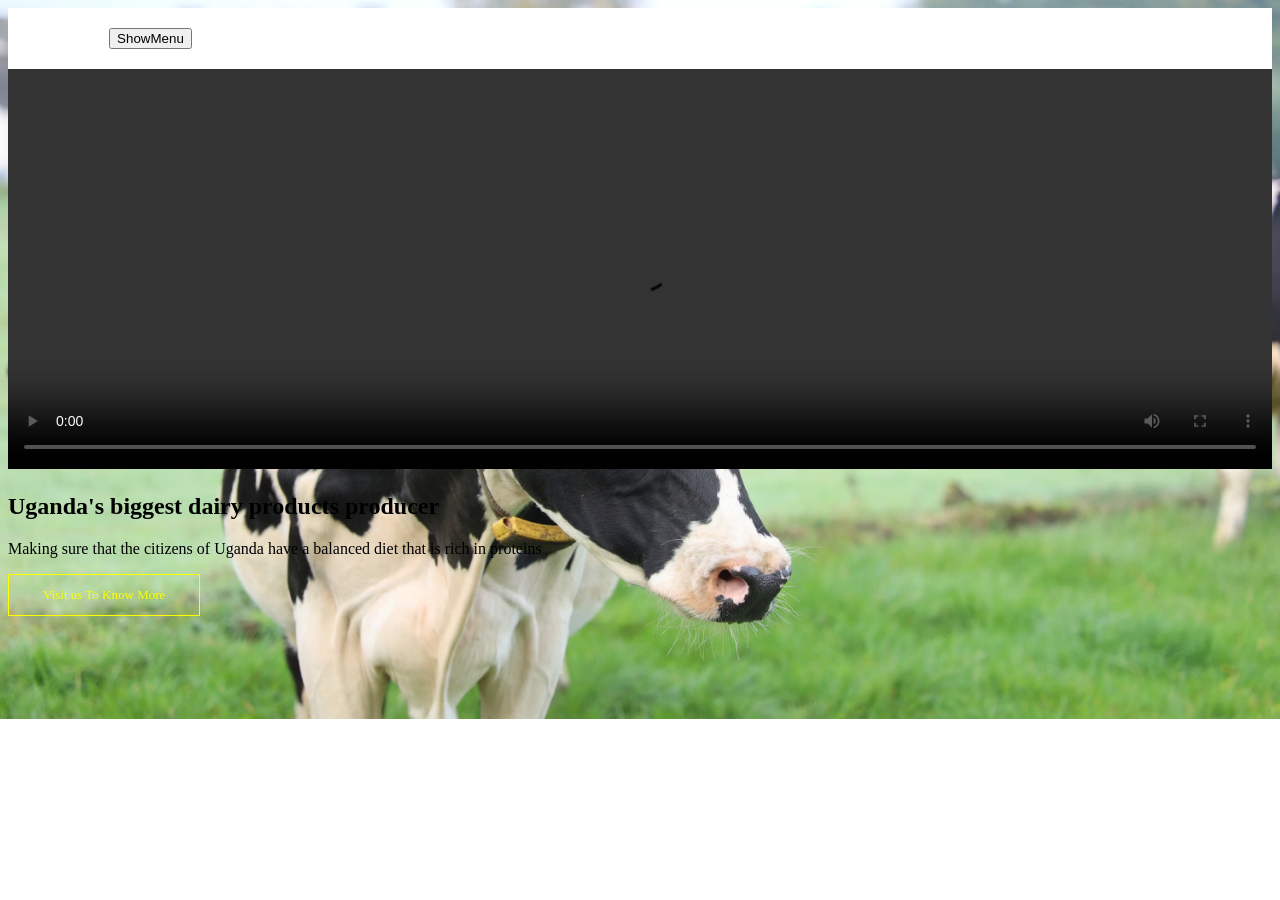
<file: Index.html>
<!DOCTYPE html>
<html lang="en">
<head>
    <meta charset="UTF-8">
    <meta name="viewport" content="width=device-width, initial-scale=1.0">
    <link rel="stylesheet" href="style.css">
    <title>project website design</title>

    
    

</head>


<body>
    <section class="header">
<nav>

<div class="nav-links" id="nav-links">

<i class="fa fa-times" id="hideMenu" onclick="hideMenu()"></i>
<ul>
<li><a href="index.html">HOME</a></li>
<li><a href="about us.html">ABOUTUS</a></li>
<li><a href="products offered.html">PRODUCTS OFFERED</a></li>
<li><a href="contact us.html">CONTACTUS</a></li>

</ul>
<i class="fa fa-bars" onclick="showMenu()"></i>
</div>
<button id="showMenu" onclick="showMenu()">ShowMenu</button>
</nav>
<!--VIDEO HERE -->
<video widith="700" height="400" controls>
    <source src="myvideo.mp4.mp4" type="video/mp4">
</video>

<div class="text-box">
<h1>Uganda's biggest dairy products producer</h1>
<p>Making  sure that the citizens of Uganda have a balanced diet that is rich in proteins</p>
<a href=""class="hero-btn">Visit us To Know More</a>

</div>
    </section>
    <script>
        var navLinks = document.querySelector(".nav-links");
        function showMenu() {
            navLinks.classList.add("active");
console.log("showMenu called");
        }
        function hideMenu(){
            navLinks.classList.remove("active");
        }

    </script>
</body>
</html>
</file>
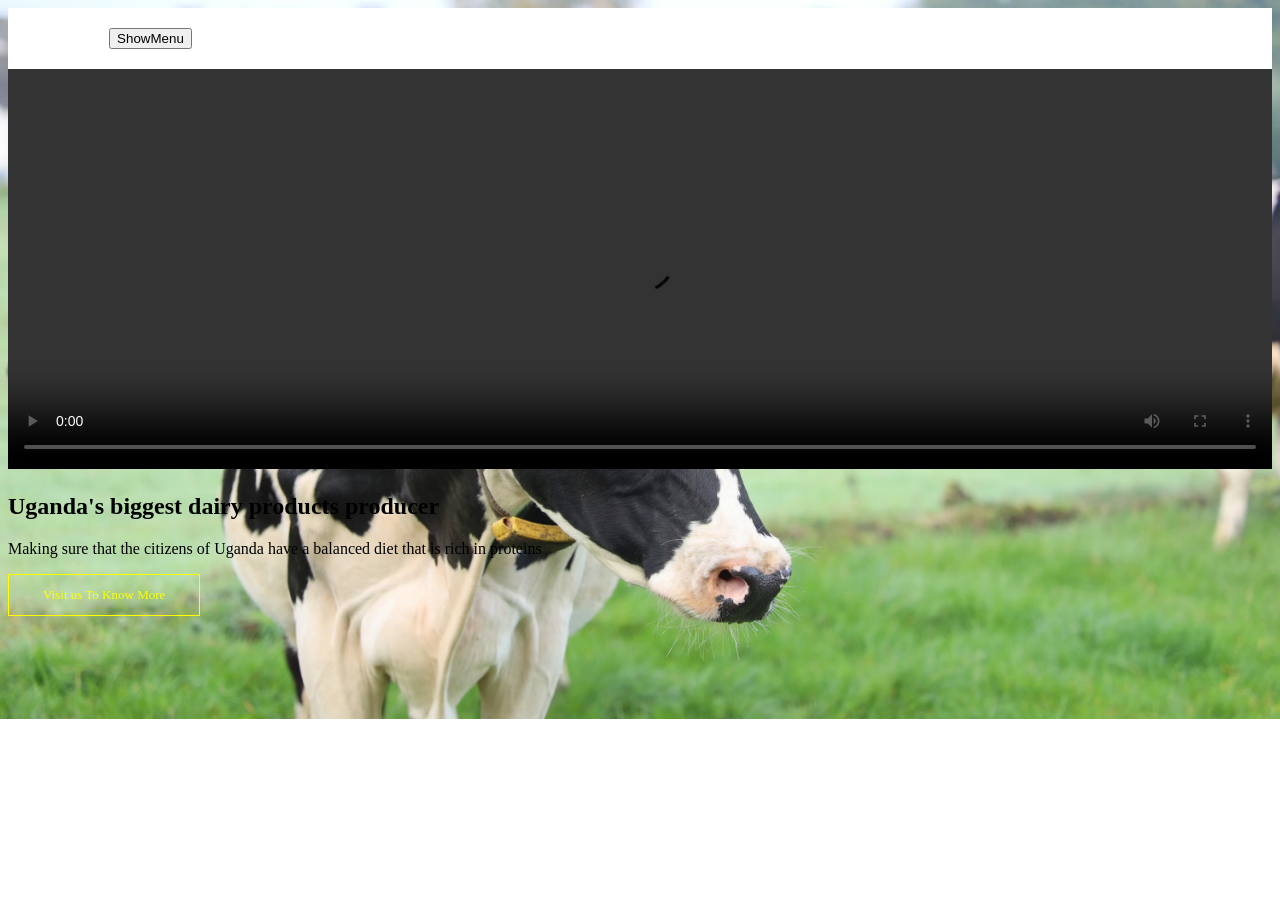
<file: index.html>
<!DOCTYPE html>
<html lang="en">
<head>
    <meta charset="UTF-8">
    <meta name="viewport" content="width=device-width, initial-scale=1.0">
    <link rel="stylesheet" href="style.css">
    <title>project website design</title>

    
    

</head>


<body>
    <section class="header">
<nav>

<div class="nav-links" id="nav-links">

<i class="fa fa-times" id="hideMenu" onclick="hideMenu()"></i>
<ul>
<li><a href="index.html">HOME</a></li>
<li><a href="about us.html">ABOUTUS</a></li>
<li><a href="products offered.html">PRODUCTS OFFERED</a></li>
<li><a href="contact us.html">CONTACTUS</a></li>

</ul>
<i class="fa fa-bars" onclick="showMenu()"></i>
</div>
<button id="showMenu" onclick="showMenu()">ShowMenu</button>
</nav>
<!--VIDEO HERE -->
<video widith="700" height="400" controls>
    <source src="myvideo.mp4.mp4" type="video/mp4">
</video>

<div class="text-box">
<h1>Uganda's biggest dairy products producer</h1>
<p>Making  sure that the citizens of Uganda have a balanced diet that is rich in proteins</p>
<a href=""class="hero-btn">Visit us To Know More</a>

</div>
    </section>
    <script>
        var navLinks = document.querySelector(".nav-links");
        function showMenu() {
            navLinks.classList.add("active");
console.log("showMenu called");
        }
        function hideMenu(){
            navLinks.classList.remove("active");
        }

    </script>
</body>
</html>
</file>
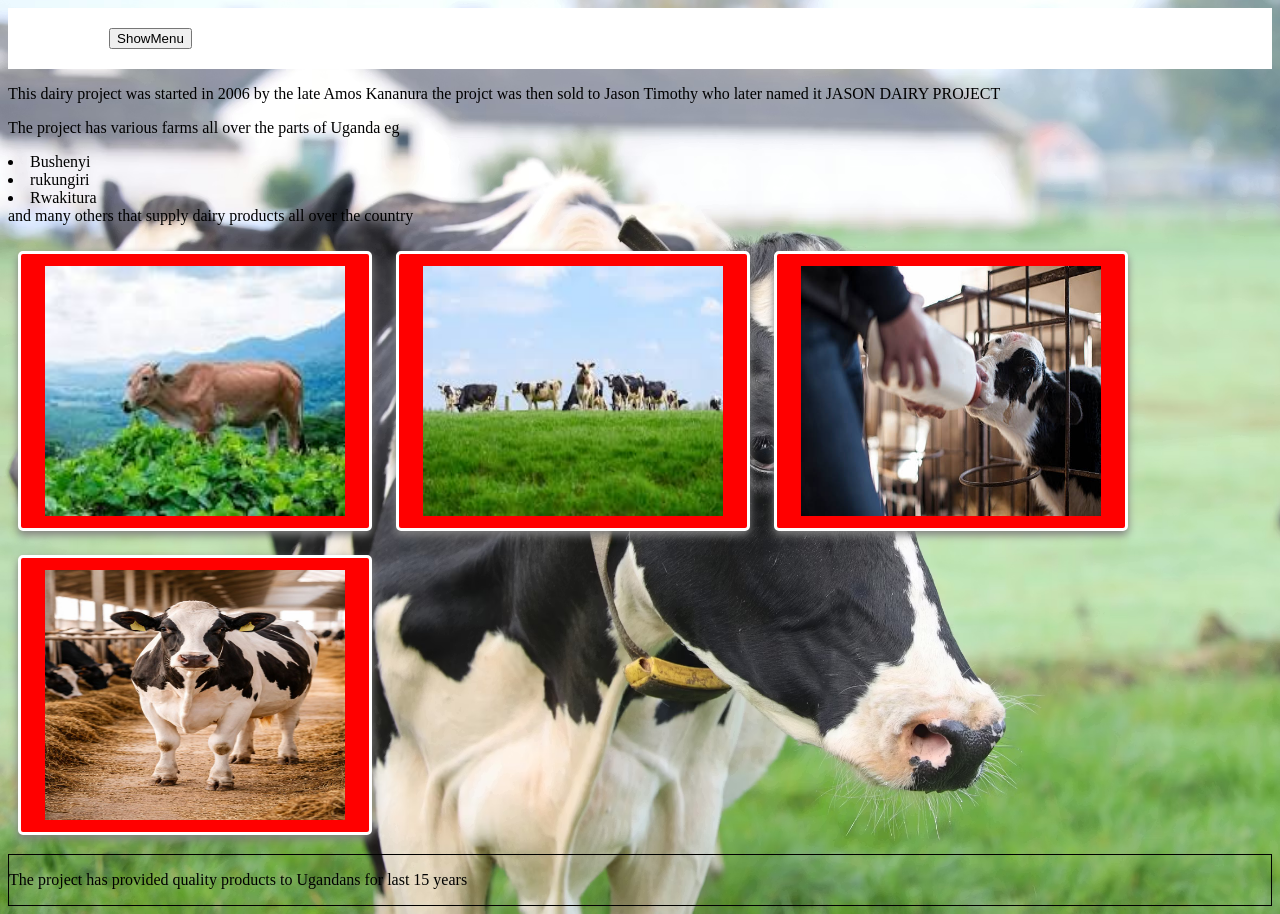
<file: about us.html>
<!DOCTYPE html>
<html lang="en">
<head>
    <meta charset="UTF-8">
    <meta name="viewport" content="width=device-width, initial-scale=1.0">
    
    <title>About us</title>

</head>
<link rel="stylesheet" href="style.css">
<style>
    body{
background-color: skyblue;
    }
    .container{
        border: 1px solid black;
        margin-top: 5px;
    }
    
img{
    background:red;  /* red */;
    color: white;
    padding: 12px 24px;
    border-radius: 5px;
    transition: background 0.1s ease-in-out,transform 0.1s ease;

}
img:hover{
background: #28a745;  /* darker green */
transform: translateY(-2px); /* lifts up slightly */
cursor: pointer;


}
    
</style>
<body>
  <section class="header">
  <nav>

<div class="nav-links" id="nav-links">

<i class="fa fa-times" id="hideMenu" onclick="hideMenu()"></i>
<ul>
<li><a href="index.html">HOME</a></li>
<li><a href="about us.html">ABOUTUS</a></li>
<li><a href="products offered.html">PRODUCTS OFFERED</a></li>
<li><a href="contact us.html">CONTACTUS</a></li>

</ul>
<i class="fa fa-bars" onclick="showMenu()"></i>
</div>
<button id="showMenu" onclick="showMenu()">ShowMenu</button>
</nav>
</section>
<p>This dairy project was started in 2006 by the late Amos Kananura
    the projct was then sold to Jason Timothy who later named it JASON DAIRY PROJECT
</p>
<P>The project has various farms all over the parts of Uganda
    eg <li>Bushenyi</li>
       <li>rukungiri</li>
       <li>Rwakitura</li>
       and many others that supply dairy products all over the country
</P>
<img src="image 2 .jpg">
<img src="cows.jpg">
<img src="image 5 .jpg">
<img src="image14.jpg.jpg">




<div class="container">
<div><p>The project has provided quality products to Ugandans for last 15 years</p></div>

</div>
 <script>
        var navLinks = document.querySelector(".nav-links");
        function showMenu() {
            navLinks.classList.add("active");
console.log("showMenu called");
        }
        function hideMenu(){
            navLinks.classList.remove("active");
        }

    </script>
</body>
</file>
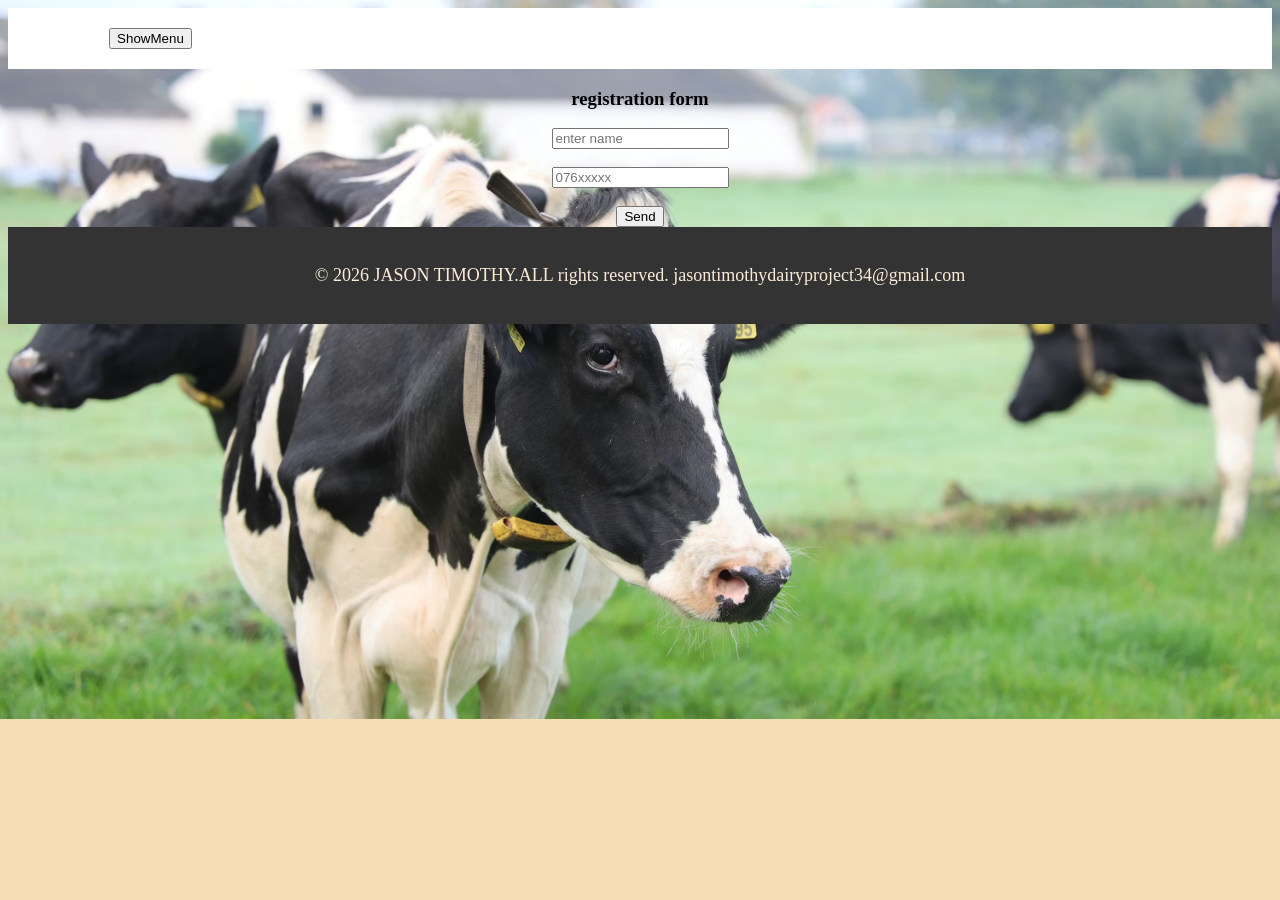
<file: contact us.html>
<!DOCTYPE html>
<html lang="en">
<head>
    <meta charset="UTF-8">
    <meta name="viewport" content="width=device-width, initial-scale=1.0">
    
    <title>contact us</title>
    <link rel="stylesheet" href="style.css">

</head>
<style>
    .form{
text-align: center;
animation: fadeIn 2s ease;


    }
@keyframes fadeIn{
    from{
        opacity: 0;
        transform: translateY(50px);

    }
    to{
        opacity: 1;
        transform: translateY(0);
        
    }
}

    h3{
        text-align: center;
    }
    body{
background-color: wheat;

    }
    footer{
        text-align: center;
        padding: 20px;
        background: #333;
        color: antiquewhite;
        font-size: 18px;
    }
</style>
<body>
    <section class="header">
<nav>

<div class="nav-links" id="nav-links">

<i class="fa fa-times" id="hideMenu" onclick="hideMenu()"></i>
<ul>
<li><a href="index.html">HOME</a></li>
<li><a href="about us.html">ABOUTUS</a></li>
<li><a href="products offered.html">PRODUCTS OFFERED</a></li>
<li><a href="contact us.html">CONTACTUS</a></li>

</ul>
<i class="fa fa-bars" onclick="showMenu()"></i>
</div>
<button id="showMenu" onclick="showMenu()">ShowMenu</button>
</nav>

</section>

    <h3>registration form</h3>
<form class ="form">
<input type="text" placeholder="enter name" required=""><br><br>
<input type="text" placeholder="076xxxxx" required=""><br><br>
<button input type="submit">Send</button>


</form>
<footer><p >&copy; 2026 JASON TIMOTHY.ALL rights reserved. jasontimothydairyproject34@gmail.com</p></footer>

 <script>
        var navLinks = document.querySelector(".nav-links");
        function showMenu() {
            navLinks.classList.add("active");
console.log("showMenu called");
        }
        function hideMenu(){
            navLinks.classList.remove("active");
        }

    </script>
</body>
</file>
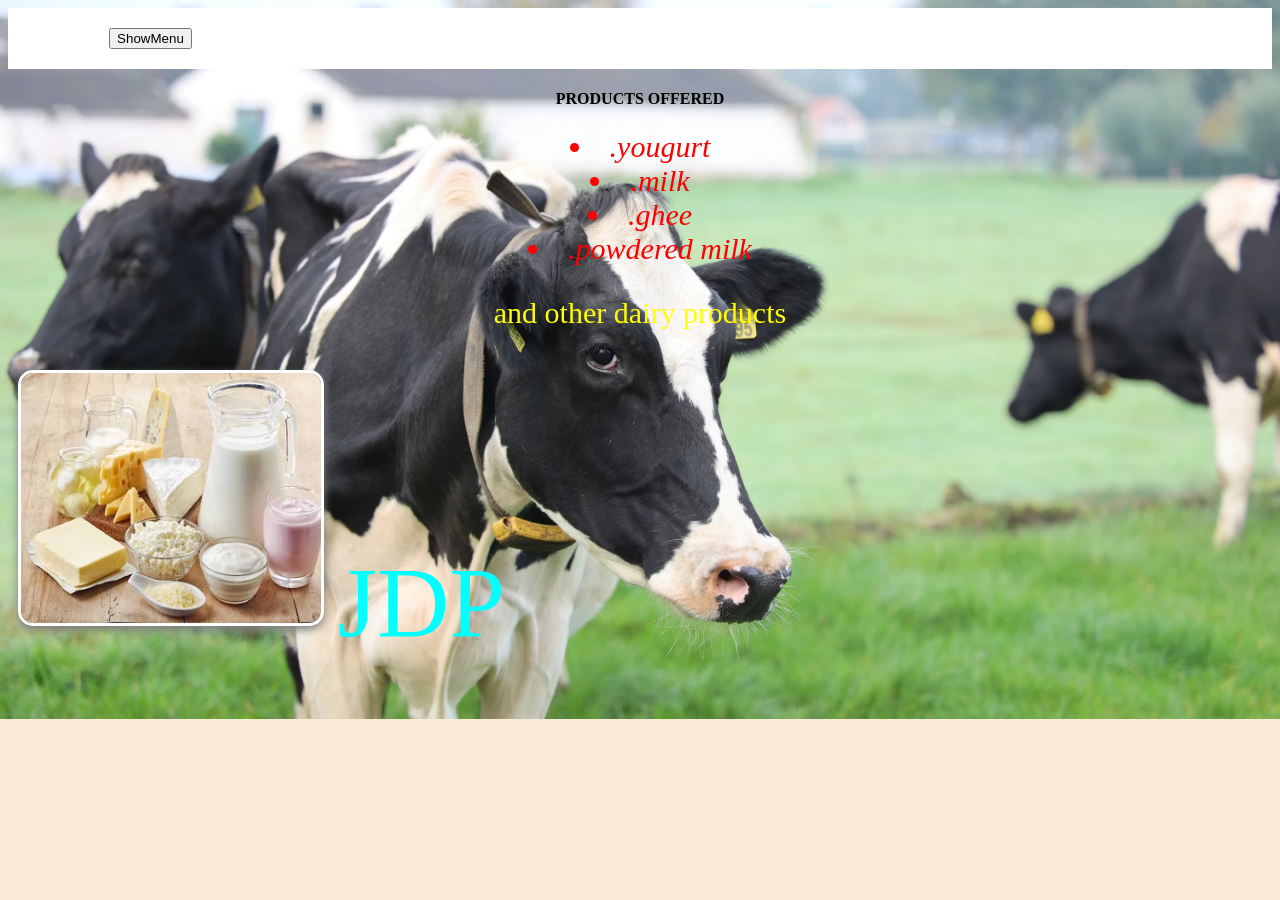
<file: products offered.html>
<!DOCTYPE html>
<html lang="en">
<head>
    <meta charset="UTF-8">
    <meta name="viewport" content="width=device-width, initial-scale=1.0">
    
    <title>About us</title>
    <link rel="stylesheet" href="style.css">

</head>
<style>
    body{
        background-color: antiquewhite;
    }
    li{
        text-align: center;
    }
    h4{
        text-align: center;
    }
    p{
        text-align: center;
        font-size: 30px;
        color: yellow;
    }
    a{
    text-align:top;
    font-size: 100px;
    color: aqua;
    
    
    }
    li{
        font-size: 30px;
        font-style: italic;
        color:  red;
    }
    
</style>
<body>
    <section class="header">
<nav>

<div class="nav-links" id="nav-links">

<i class="fa fa-times" id="hideMenu" onclick="hideMenu()"></i>
<ul>
<li><a href="index.html">HOME</a></li>
<li><a href="about us.html">ABOUTUS</a></li>
<li><a href="products offered.html">PRODUCTS OFFERED</a></li>
<li><a href="contact us.html">CONTACTUS</a></li>

</ul>
<i class="fa fa-bars" onclick="showMenu()"></i>
</div>
<button id="showMenu" onclick="showMenu()">ShowMenu</button>
</nav>
</section>

    <h4>PRODUCTS OFFERED</h4>
    <li>.yougurt</li>
    <li>.milk</li>
    <li>.ghee</li>
    <li>.powdered milk</li>
    <p>and other dairy products</p>
    <img src="image6.jpg">

    <a>JDP</a>
     <script>
        var navLinks = document.querySelector(".nav-links");
        function showMenu() {
            navLinks.classList.add("active");
console.log("showMenu called");
        }
        function hideMenu(){
            navLinks.classList.remove("active");
        }

    </script>
</body>
</file>
<file: style.css>
body{
  background-image: url(bull.jpg);
  background-size: cover;
  background-repeat: no-repeat;
}
nav{
display: flex;
justify-content: space-between;
align-items: center;
padding: 20px 8%;
background: white;

}

.logo{
    font-size: 45px;
    font-weight: bold;
    color: black;
    border-bottom: 5px solid black;

}

nav ul{
    display: flex;
    list-style: none;
    gap: 30px;
}
nav ul li a{
    text-decoration: none;
    color: black;
    font-size: 18px;
    font-weight: bold;
    transition: 0.3s;

}
nav ul li a:hover{
    color: green;

}
.content{
    color: wheat;
    text-align: center;
    margin-top: 150px;
    padding: 20px;

}
.content h1{
    font-size: 55px;
    margin-top: 20px;

}
.content p{
    font-size: 22px;
    margin-bottom: 30px;
}
.btn{
    display: inline-block;
    padding: 15px 35px;
    background: green;
    color: aliceblue;
    text-decoration: none;
    border-radius: none;
    font-size: 18px;
    transition: 0.3s;

}
.btn:hover{
    background: darkgreen;
}




.text-box{
width: 190%;
color: black;
position: center;
top: 50px;
left: 50px;
transform: translate(50% 50%);
text-align:after center;
}
.hero-btn{
    display: inline-block;
    text-decoration: none;
    color: yellow;
    border: 1px solid yellow;
    padding: 12px 34px;
    font-size: 13px;
    background: transparent;
    position: relative;
    cursor: pointer;

}
.logo{
    font-size: 45px;
    font-weight: bold;
    color: black;
    border-bottom: 5px solid black;

}



video{
    width: 100%;
    border: 10px;
}

img{
    width: 300px;
    height: 250px;
    border-radius: 15px;
    box-shadow: 0 4px 8px gray;
    margin: 10px;
    border: 3px solid white;
}
.nav-links.active {
    transform: translateX(0);
}
.nav-links{
    position: fixed;
    background:darkgreen;
    height: 100vh;
    width: 240px;
    top: 0;
    right: 0;
    text-align: left;
    transition: transform 0.4s ease;
    padding-top: 60px;
    z-index: 1000;
    transform: translateX(100%);
    }
    .nav-links.nav-links.active{
        transform: translateX(0);
    }

    .nav-links ul li {
        list-style: none;
}

.nav-links ul li a{
    color: antiquewhite;
    text-decoration: none;
    font-size: 18px;
}
.nav-links ul{
    padding: 0 20px;
    gap: 25px;
    flex-direction: column;
    display: flex;
    margin: 0;

}
#hideMenu{
    position: absolute;
    top: 20px;
    left: 20px;
    font-size: 24px;
    color: aliceblue;
    cursor:pointer;
    z-index: 1001;

}
#showMenu {
    position: relative;
    z-index: 1001;
    cursor: pointer;
}
.nav-links.active {
    transform: translateX(0);


}
</file>
